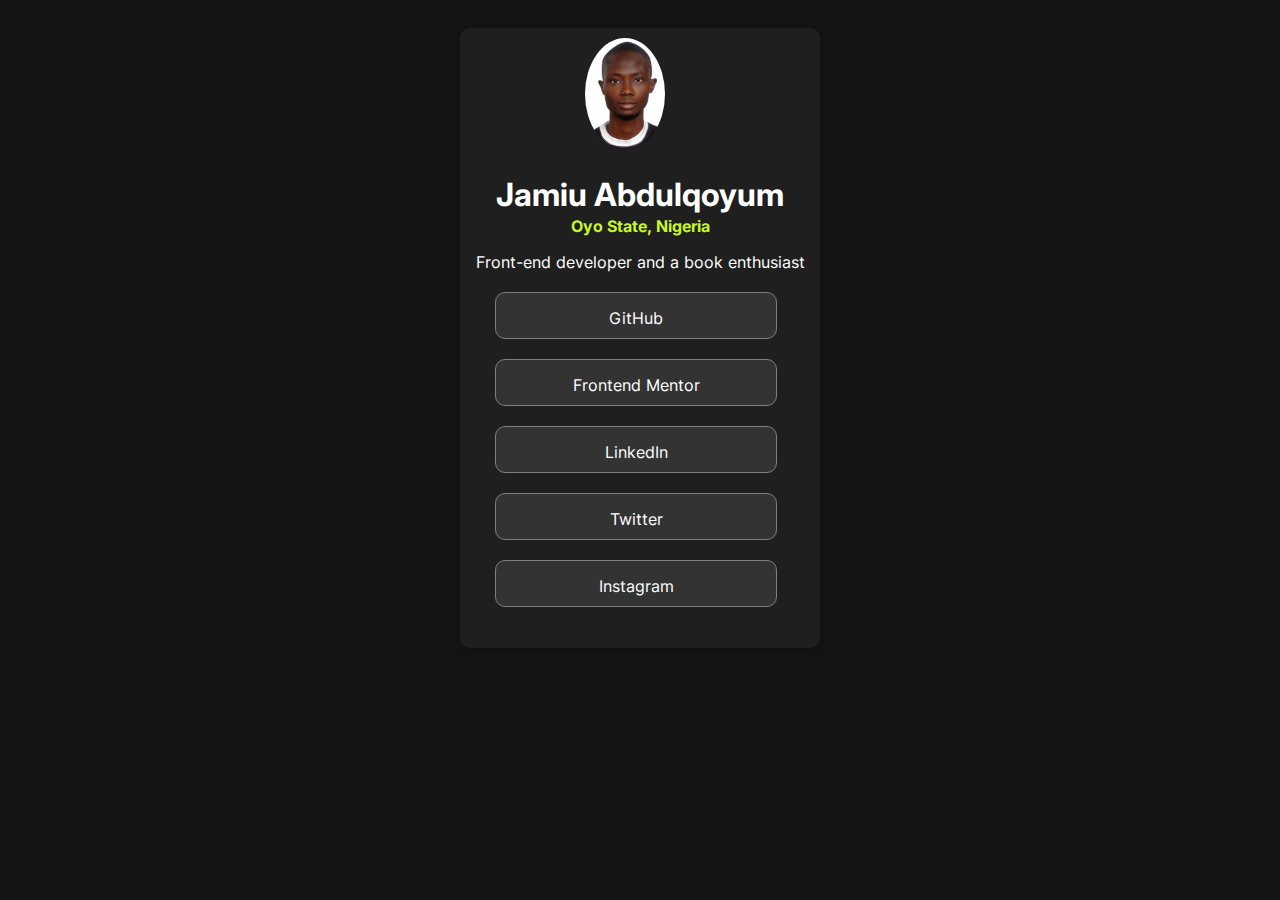
<file: index.html>
<!DOCTYPE html>
<html lang="en">
<head>
  <meta charset="UTF-8">
  <meta name="viewport" content="width=device-width, initial-scale=1.0"> <!-- displays site properly based on user's device -->

  <link rel="icon" type="image/png" sizes="32x32" href="./assets/images/favicon-32x32.png">
  <link rel="stylesheet" href="social-links.css">
  <link rel="preconnect" href="https://fonts.googleapis.com">
<link rel="preconnect" href="https://fonts.gstatic.com" crossorigin>
<link href="https://fonts.googleapis.com/css2?family=DM+Sans:ital,opsz,wght@0,9..40,100..1000;1,9..40,100..1000&family=Inter:ital,opsz,wght@0,14..32,100..900;1,14..32,100..900&family=Outfit:wght@100..900&display=swap" rel="stylesheet">
  <style>

  </style>
  <title>Social links profile</title>

  <!-- Feel free to remove these styles or customise in your own stylesheet 👍 -->
  <!-- <style>
    .attribution { font-size: 11px; text-align: center; }
    .attribution a { color: hsl(228, 45%, 44%); }
  </style> -->
</head>
<body>
  <div class="info">
    <img src="../5825654573728124070_121.jpg" alt="" class="AQ" width="80px">
      <h1>Jamiu Abdulqoyum</h1>
  <p class="oyo"><b>Oyo State, Nigeria</b></p>
<p>Front-end developer and a book enthusiast</p>
<a href="https://github.com/Ifetayo02" target="_blank" rel="noopener noreferrer"><div>GitHub</div></a>
<a href="https://www.frontendmentor.io/profile/Ifetayo02" target="_blank" rel="noopener noreferrer"><div>Frontend Mentor</div></a>
<a href="https://www.linkedin.com/in/abdulqoyum-jamiu-963484344?utm_source=share&utm_campaign=share_via&utm_content=profile&utm_medium=android_app" target="_blank" rel="noopener noreferrer"><div>LinkedIn</div></a>
<a href="https://x.com/AbdulqoyumJamiu?t=F-9EwpgHvGGx0ZoBvFOlOg&s=09" target="_blank" rel="noopener noreferrer"><div>Twitter</div></a>
<a href="https://www.instagram.com/ifetayo44?igsh=MWQxOGMxOWR3ZDYyOQ==" target="_blank" rel="noopener noreferrer"><div>Instagram</div></a>
  </div>
</body>
</html>
</file>
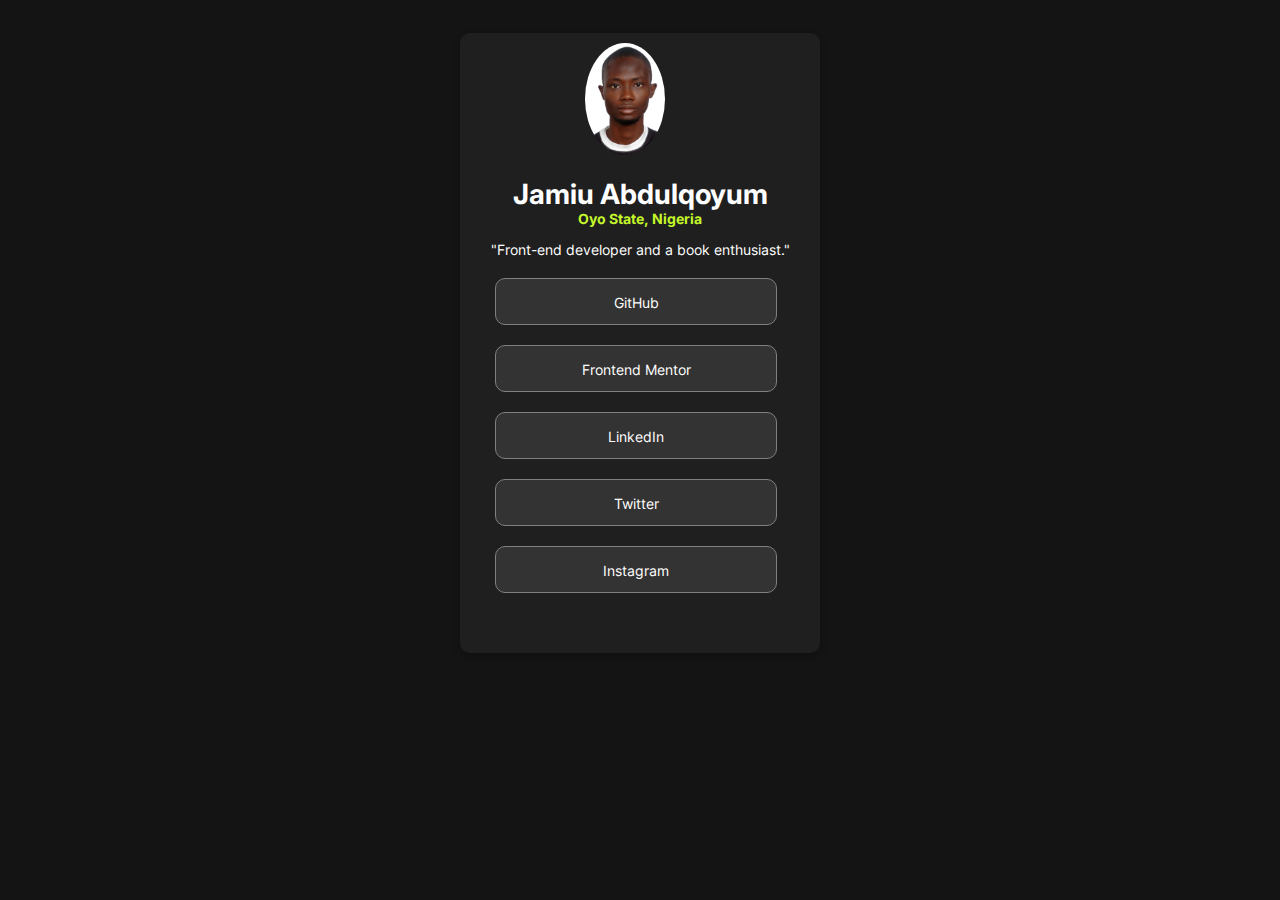
<file: social-links-profile-main/index.html>
<!DOCTYPE html>
<html lang="en">
<head>
  <meta charset="UTF-8">
  <meta name="viewport" content="width=device-width, initial-scale=1.0"> <!-- displays site properly based on user's device -->

  <link rel="icon" type="image/png" sizes="32x32" href="./assets/images/favicon-32x32.png">
  <link rel="stylesheet" href="social-links.css">
  <link rel="preconnect" href="https://fonts.googleapis.com">
<link rel="preconnect" href="https://fonts.gstatic.com" crossorigin>
<link href="https://fonts.googleapis.com/css2?family=DM+Sans:ital,opsz,wght@0,9..40,100..1000;1,9..40,100..1000&family=Inter:ital,opsz,wght@0,14..32,100..900;1,14..32,100..900&family=Outfit:wght@100..900&display=swap" rel="stylesheet">
  <style>
    
  </style>
  <title>Social links profile</title>

  <!-- Feel free to remove these styles or customise in your own stylesheet 👍 -->
  <!-- <style>
    .attribution { font-size: 11px; text-align: center; }
    .attribution a { color: hsl(228, 45%, 44%); }
  </style> -->
</head>
<body>
  <div class="info">
    <img src="../5825654573728124070_121.jpg" alt="" class="AQ" width="80px">
      <h1>Jamiu Abdulqoyum</h1>
  <p class="oyo"><b>Oyo State, Nigeria</b></p>
<p>"Front-end developer and a book enthusiast."</p>
<a href="https://github.com/Ifetayo02" target="_blank" rel="noopener noreferrer"><div>GitHub</div></a>
<a href="https://www.frontendmentor.io/profile/Ifetayo02" target="_blank" rel="noopener noreferrer"><div>Frontend Mentor</div></a>
<a href="https://www.linkedin.com/in/abdulqoyum-jamiu-963484344?utm_source=share&utm_campaign=share_via&utm_content=profile&utm_medium=android_app" target="_blank" rel="noopener noreferrer"><div>LinkedIn</div></a>
<a href="https://x.com/AbdulqoyumJamiu?t=F-9EwpgHvGGx0ZoBvFOlOg&s=09" target="_blank" rel="noopener noreferrer"><div>Twitter</div></a>
<a href="https://www.instagram.com/ifetayo44?igsh=MWQxOGMxOWR3ZDYyOQ==" target="_blank" rel="noopener noreferrer"><div>Instagram</div></a>
  </div>
</body>
</html>
</file>
<file: social-links.css>
body{
    background-color: hsl(0, 0%, 8%);
    color: hsl(0, 0%, 100%);
    display: flex;
    justify-content: center;
    font-family: Inter;
}
.info div{
    width:250px;
    height:15px;
    background-color: hsl(0, 0%, 20%);
    border: 1px solid grey;
    border-radius: 10px;
    margin: 20px;
    padding: 15px;
    display: flex;
    justify-content: center;
}
.info{
    background-color: hsl(0, 0%, 12%);
    display: inline-block;
    border-radius: 10px;
     margin: 20px;
    padding: 10px 15px;
    width:330px;
    height: 600px;
    box-shadow: 0px 4px 8px rgba(0,0,0,0.2);
}
p{
    text-align: center;
}
.oyo{
  color: hsl(75, 94%, 57%);
  margin-top: -20px;
}
.about{
    display: inline-block;
}
h1{
    text-align: center;
}
.info img{
    border-radius: 50%;
    margin-left: 110px;
}
.info a{
    text-decoration: none;
    color: white;
}
.info div:hover{
    background-color: hsl(75, 94%, 57%);
    cursor: pointer;
}
@font-face{
    font-family:"Inter";
    src:url("./assets/fonts/Inter-VariableFont_slnt\,wght.ttf");
    font-weight: 400;
    font-style: normal;
}
@media (min-width:1440px){
    .info{
        margin:100px;
    }
}
@media (max-width:375px){
    body{
        font-size: 14px;
        padding:5px;
    }
    .info{
        width: 280px;
    }
    .info div{
        width:220px;
    }
    .info div:hover{
    background-color: hsl(75, 94%, 57%);
    cursor: pointer;
}
}
</file>
<file: social-links-profile-main/social-links.css>
body{
    background-color: hsl(0, 0%, 8%);
    color: hsl(0, 0%, 100%);
    display: flex;
    justify-content: center;
    font-family: Inter;
}
.info div{
    width:250px;
    height:15px;
    background-color: hsl(0, 0%, 20%);
    border: 1px solid grey;
    border-radius: 10px;
    margin: 20px;
    padding: 15px;
    display: flex;
    justify-content: center;
}
.info{
    background-color: hsl(0, 0%, 12%);
    display: inline-block;
    border-radius: 10px;
     margin: 20px;
    padding: 10px 15px;
    width:330px;
    height: 600px;
    box-shadow: 0px 4px 8px rgba(0,0,0,0.2);
}
p{
    text-align: center;
}
.oyo{
  color: hsl(75, 94%, 57%);
  margin-top: -20px;
}
.about{
    display: inline-block;
}
h1{
    text-align: center;
}
.info img{
    border-radius: 50%;
    margin-left: 110px;
}
.info a{
    text-decoration: none;
    color: white;
}
.info div:hover{
    background-color: hsl(75, 94%, 57%);
    cursor: pointer;
}
@font-face{
    font-family:"Inter";
    src:url("./assets/fonts/Inter-VariableFont_slnt\,wght.ttf");
    font-weight: 400;
    font-style: normal;
}
@media (min-width:1440px){
    .info{
        margin:100px;
    }
}
@media (min-width:375px){
    body{
        font-size: 14px;
        padding:5px;
    }
}
</file>
